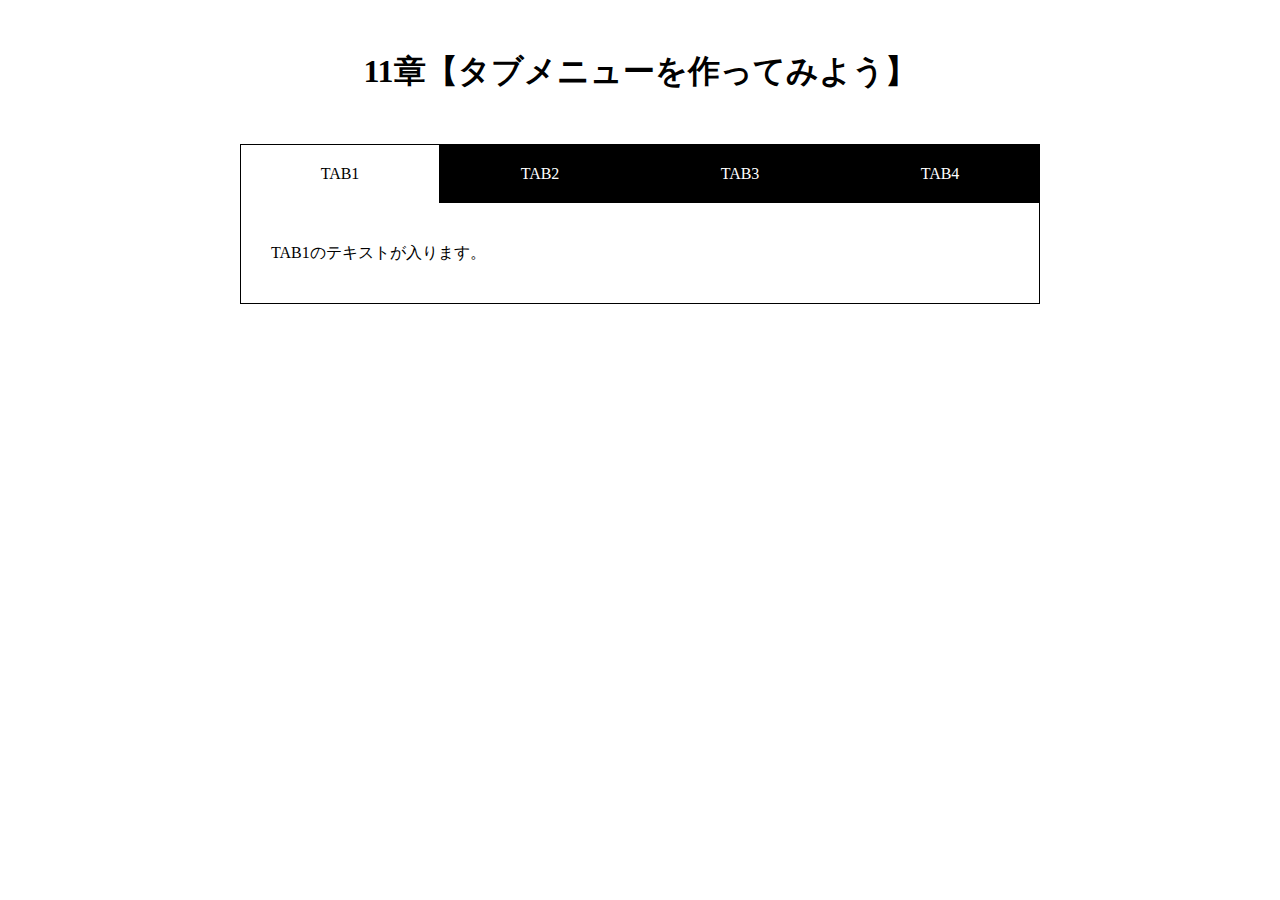
<file: 11/index.html>
<!DOCTYPE html>
<html lang="ja">
  <head>
    <meta charset="UTF-8" />
    <meta name="viewport" content="width=device-width,initial-scale=1.0">
    <title>11章【タブメニューを作ってみよう】</title>
    <link rel="stylesheet" href="css/style.css" />
  </head>
  <body>
    <h1>11章【タブメニューを作ってみよう】</h1>

    <div class="wrap">
      <ul id="tab-menu">
        <li><a href="#tab1" class="active">TAB1</a></li>
        <li><a href="#tab2" class="">TAB2</a></li>
        <li><a href="#tab3" class="">TAB3</a></li>
        <li><a href="#tab4" class="">TAB4</a></li>
      </ul>

      <div id="tab-contents">
        <div id="tab1" class="tab">
          <p>TAB1のテキストが入ります。</p>
        </div>

        <div id="tab2" class="tab">
          <p>TAB2のテキストが入ります。TAB2のテキストが入ります。</p>
        </div>

        <div id="tab3" class="tab">
          <p>TAB3のテキストが入ります。TAB3のテキストが入ります。TAB3のテキストが入ります。</p>
        </div>

        <div id="tab4" class="tab">
          <p>TAB4のテキストが入ります。TAB4のテキストが入ります。TAB4のテキストが入ります。TAB4のテキストが入ります。</p>
        </div>
      </div>
    </div>
    <script src="js/jquery-3.6.0.min.js"></script>
    <script src="js/script.js"></script>
  </body>
</html>
</file>
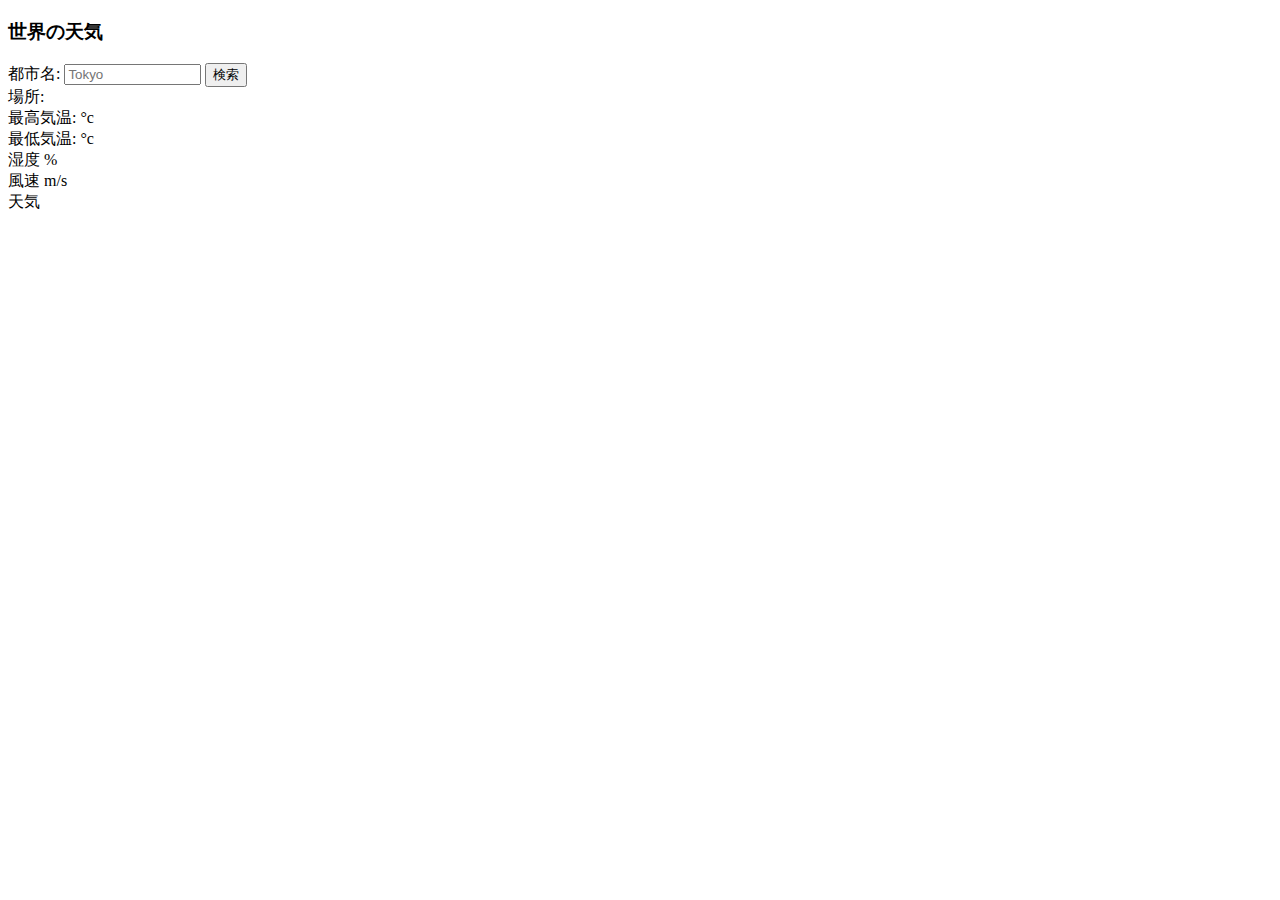
<file: 12/index.html>
<!DOCTYPE html>
<html lang="ja">
  <head>
    <meta charset="UTF-8"/>
    <title>世界の天気</title>
  </head>
  <body>
    <h3>世界の天気</h3>
    <label>都市名:</label>
    <input id="cityname" type="text" size="14" maxlength="14" placeholder="Tokyo">
    <button id="btn">検索</button><br>
    <span>場所:</span>
    <span id="place"></span></body><br>
    <span>最高気温:</span>
    <span id="temp_max"></span>
    <span>°c</span><br>
    <span>最低気温:</span>
    <span id="temp_min"></span>
    <span>°c</span><br>
    <span>湿度</span>
    <span id="humidity"></span>
    <span>%</span><br>
    <span>風速</span>
    <span id="speed"></span>
    <span>m/s</span><br>
    <span>天気</span>
    <span id="weather"></span>
    <div id="icon"><img id="img"></div>
    <script src="jquery-3.6.0.min.js"></script>
    <script src="script.js"></script>
  </body>
</html>
</file>
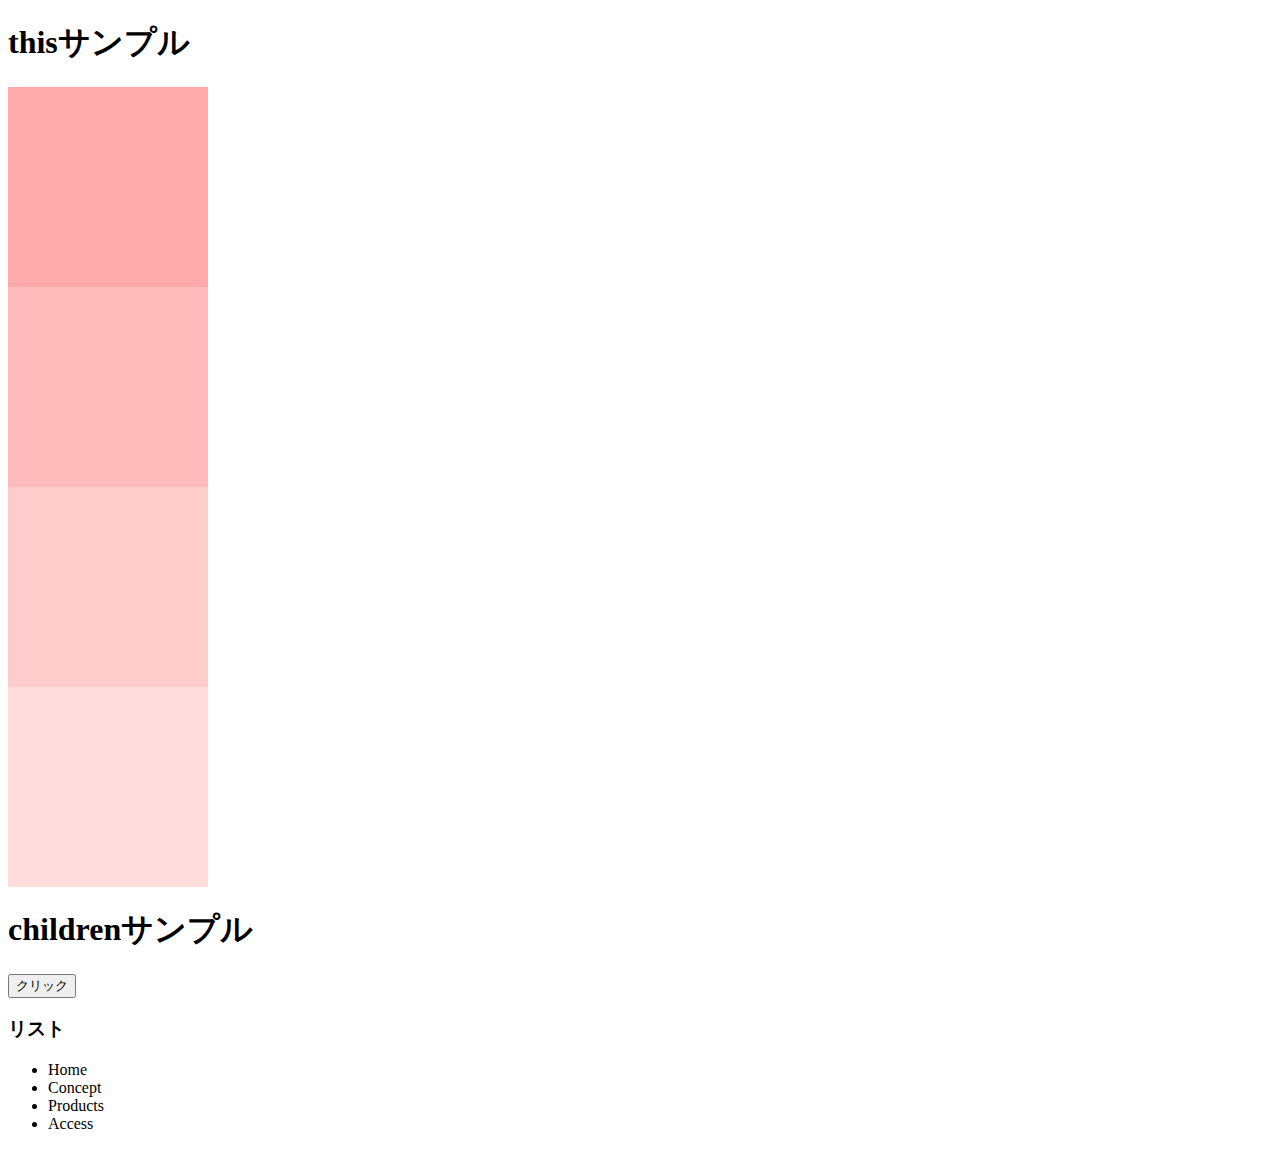
<file: 7/index.html>
<!-- thisの練習 -->

<!-- <!DOCTYPE html>
<html lang="ja">
  <head>
    <meta charset="UTF-8" />
    <link rel="stylesheet" href="app.css" />
  </head>
  <body>
    
</html> -->

<!-- childrenの練習 -->

<!DOCTYPE html>
<html lang="ja">
  <head>
    <meta charset="UTF-8" />
    <link rel="stylesheet" href="app.css" />
  </head>
  <body>
    <div>
      <h1>thisサンプル</h1>
      <div class="box">
        <div class="box1 bg1"></div>
        <div class="box1 bg2"></div>
        <div class="box1 bg3"></div>
        <div class="box1 bg4"></div>
      </div>
    </div>
    <div>
      <h1>childrenサンプル</h1>
      <button>クリック</button>
      <h3>リスト</h3>
      <ul>
        <li>Home</li>
        <li>Concept</li>
        <li>Products</li>
        <li>Access</li>
      </ul>
    </div>
    <script src="jquery-3.6.0.min.js"></script>
    <script src="app.js"></script>
  </body>
</html>
</file>
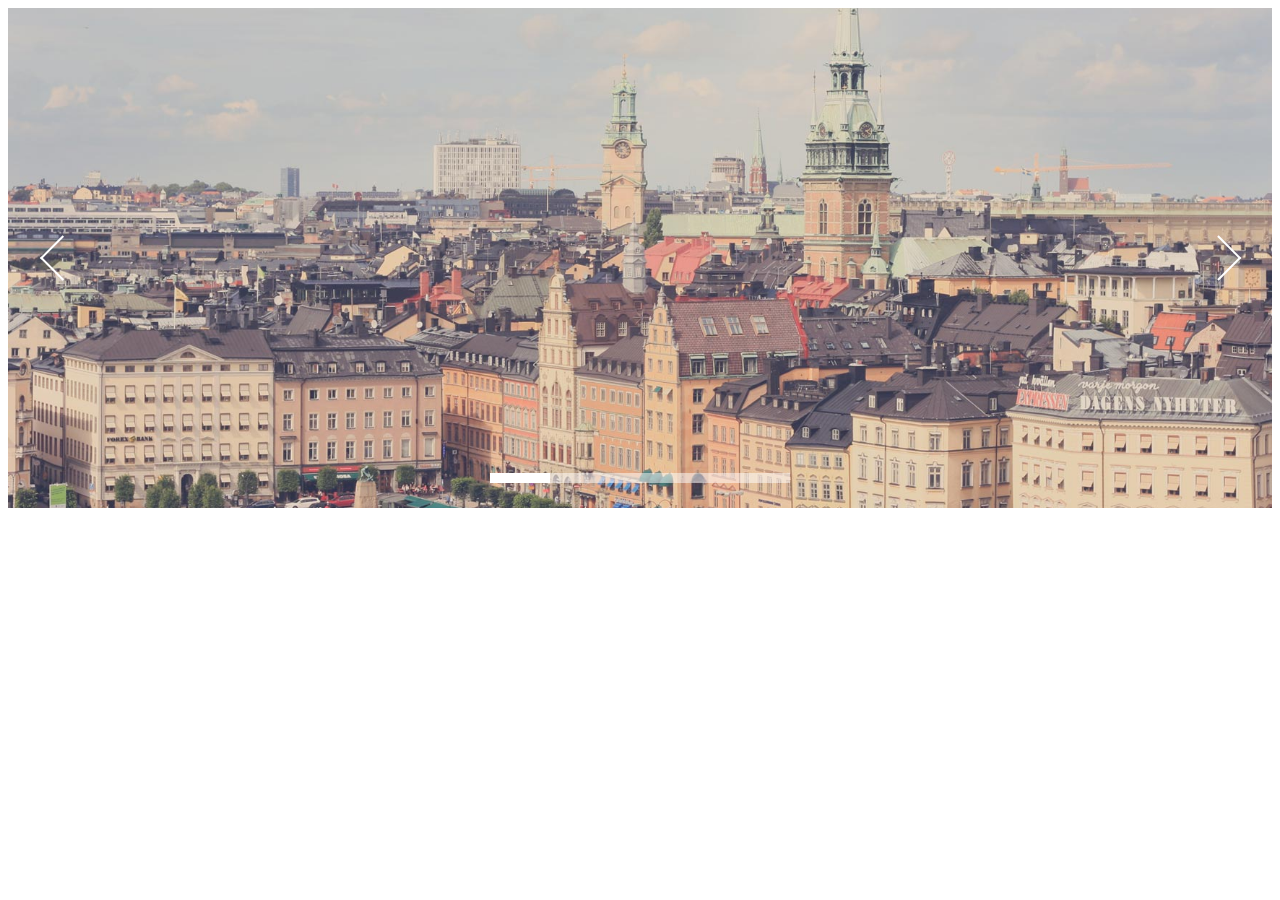
<file: 8/index.html>
<!DOCTYPE html>
<html lang="ja">
  <head>
    <meta charset="UTF-8" />
    <link rel="stylesheet" href="css/skippr.css" />
    <link rel="stylesheet" href="css/style.css" />
    <title>skippr導入</title>
  </head>
  <body>
    <div class="container">
      <div class="theTarget">
        <div style="background-image: url(img/test1.jpg)"></div>
        <div style="background-image: url(img/test2.jpg)"></div>
        <div style="background-image: url(img/test3.jpg)"></div>
        <div style="background-image: url(img/test4.jpg)"></div>
        <div style="background-image: url(img/test5.jpg)"></div>
      </div>
    </div>
    <script src="js/jquery-3.6.0.min.js"></script>
    <script src="js/skippr.min.js"></script>
    <script src="js/script.js"></script>
  </body>
</html>
</file>
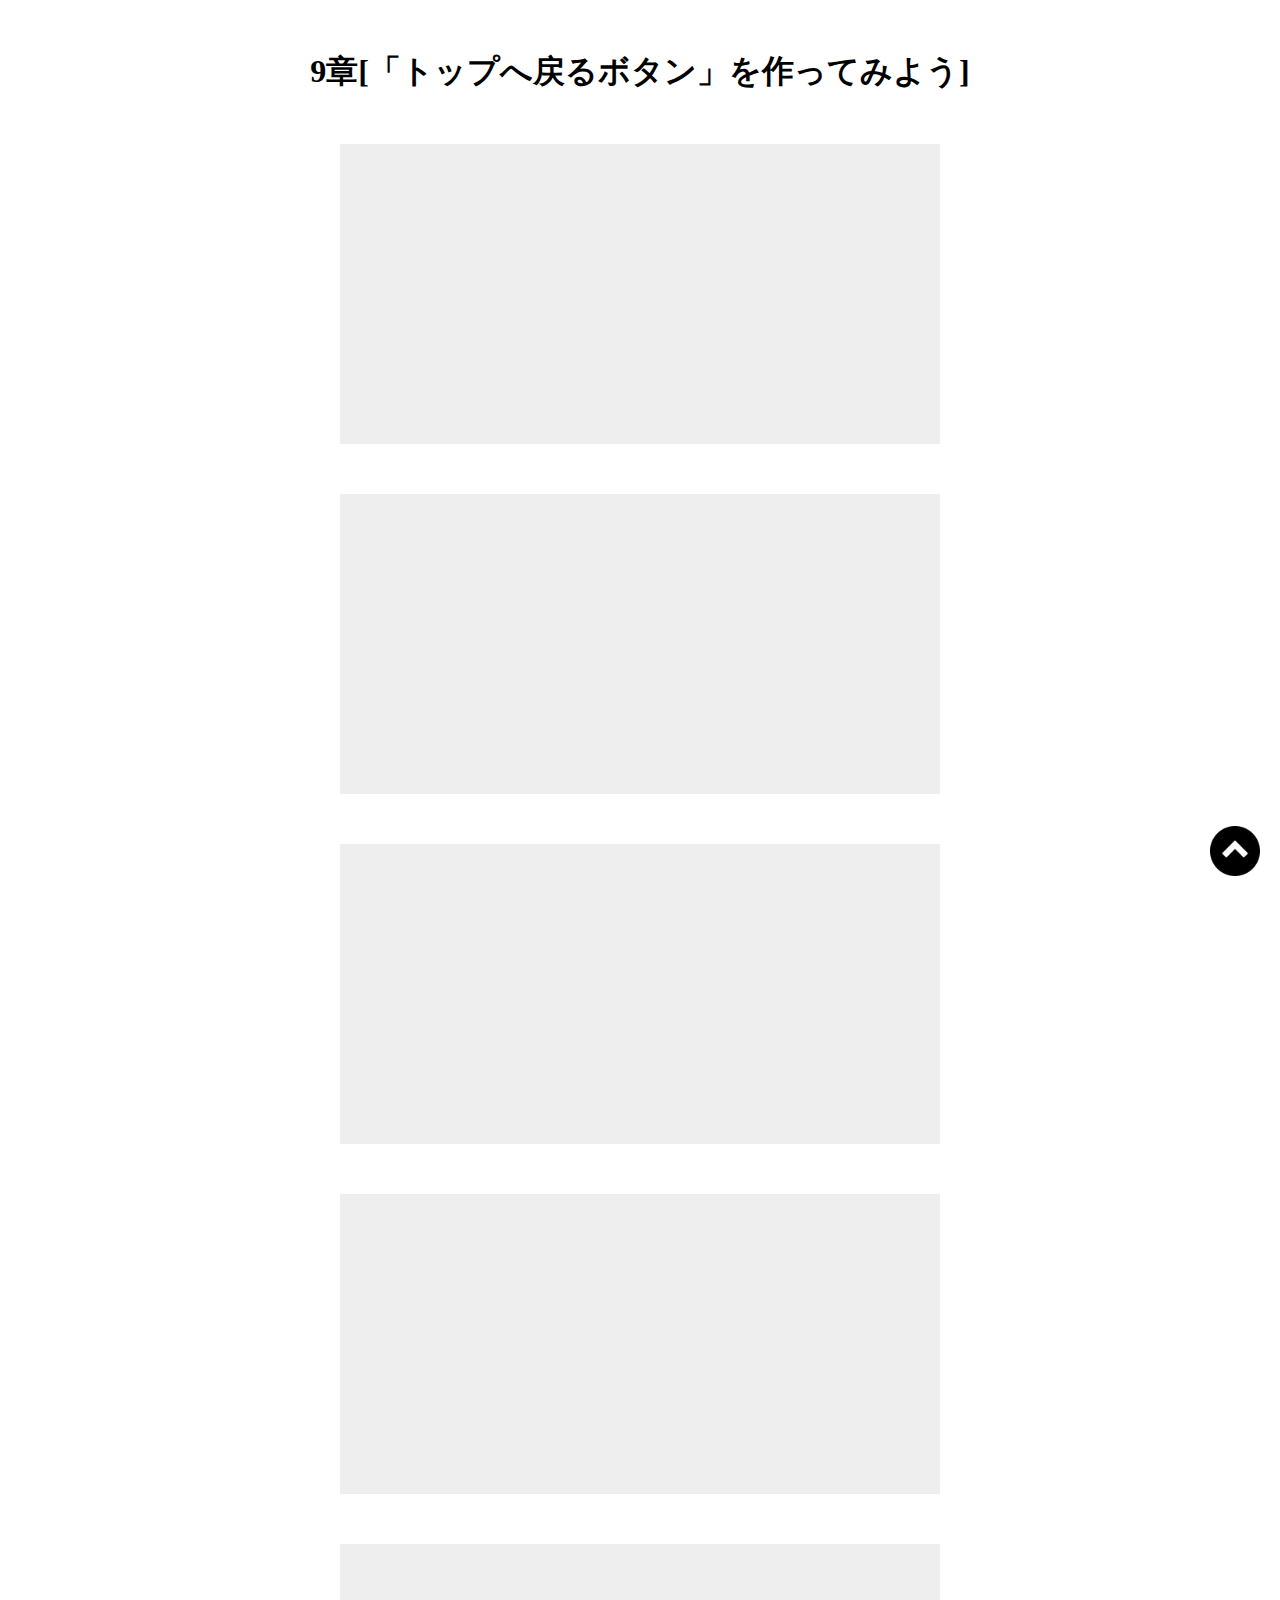
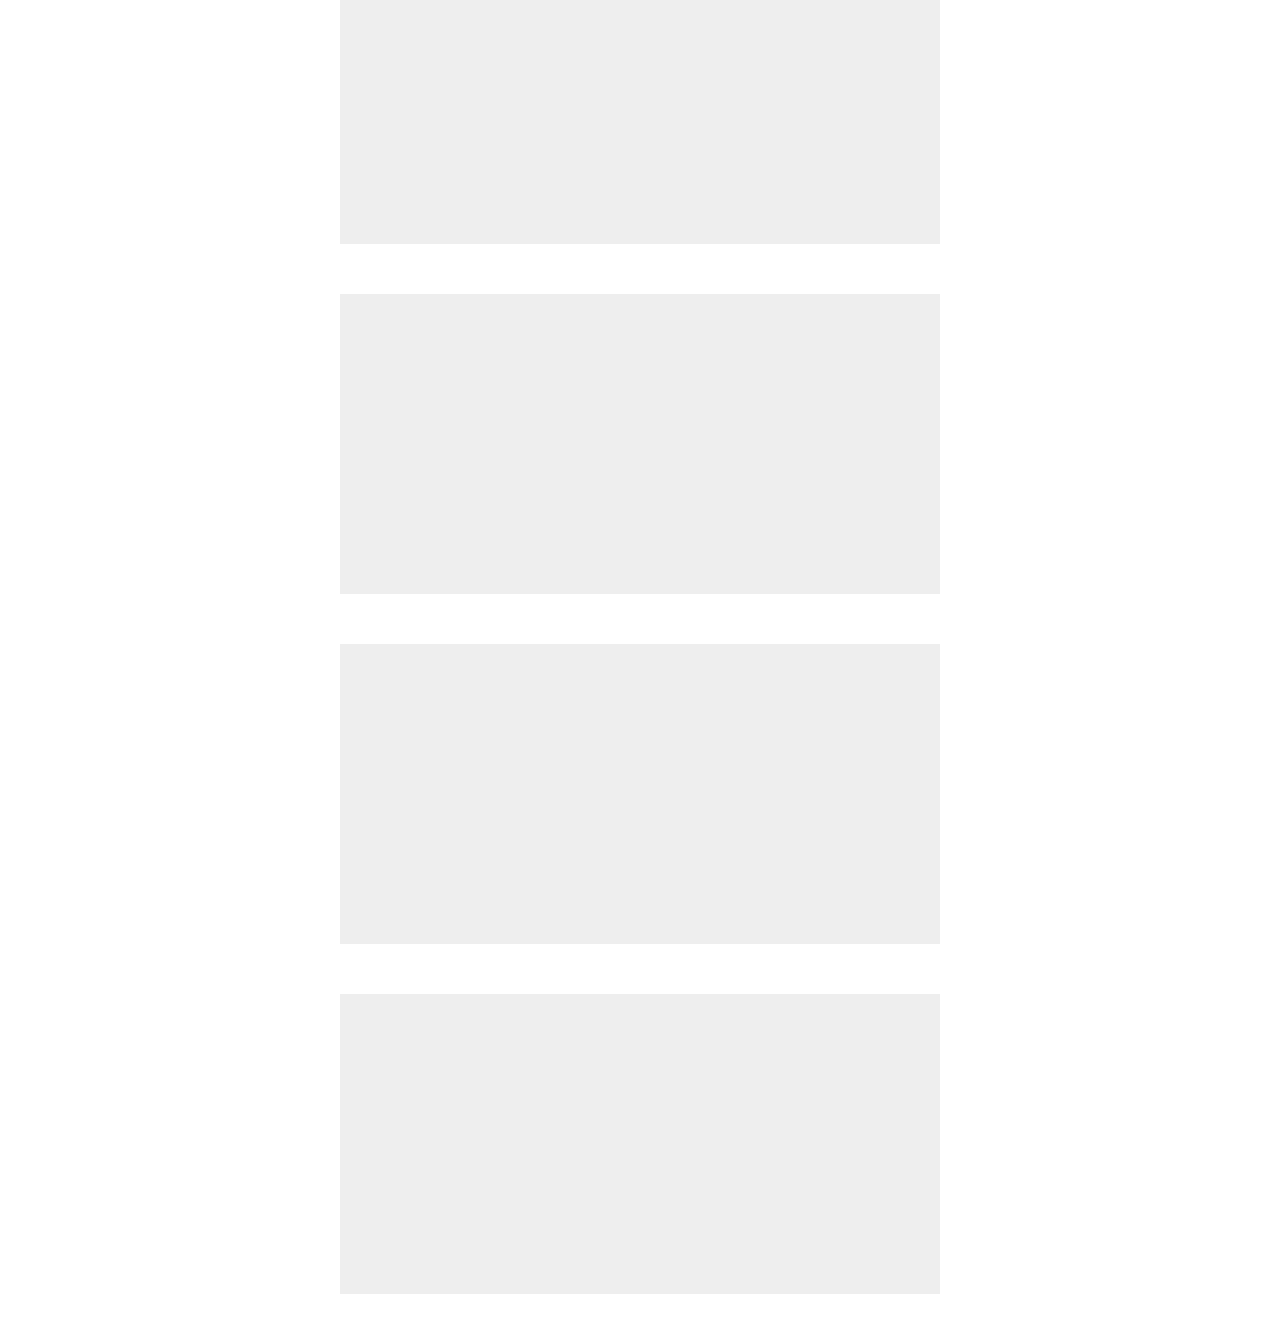
<file: 9/index.html>
<!DOCTYPE html>
<html lang="ja">
  <haad>
    <meta charset="UTF-8"/>
    <meta name="viewport" content="width=device-width,initial-scale=1.0"/>
    <title>9章[「トップへ戻るボタン」を作ってみよう]</title>
    <link rel="stylesheet" href="css/style.css">
  </haad>
  <body>
    <h1>9章[「トップへ戻るボタン」を作ってみよう]</h1>
    
    <div class="box"></div>
    <div class="box"></div>
    <div class="box"></div>
    <div class="box"></div>
    <div class="box"></div>
    <div class="box"></div>
    <div class="box"></div>
    <div class="box"></div>

    <span id="back">
      <a href="#">
        <img src="img/arrow.png" alt="">
      </a>
    </span>

    <script src="js/jquery-3.6.0.min.js"></script>
    <script src="js/script.js"></script>
  </body>
</html>
</file>
<file: 11/css/style.css>
@charset "UTF-8";

* {
  margin: 0;
  padding: 0;
  box-sizing: border-box;
}

h1 {
  text-align: center;
  margin: 50px 0;
}

.wrap {
  width: 90%;
  max-width: 800px;
  margin: 0 auto;
}

#tab-menu {
  display: flex;
}

#tab-menu li {
  list-style-type: none;
  width: 25%;
}

#tab-menu li a {
  color: #fff;
  text-decoration: none;
  display: block;
  padding: 20px;
  text-align: center;
  background: #000;
  border: 1px solid #000;
  border-bottom: none;
}

#tab-menu .active {
  background: #fff;
  color: #000;
}

#tab-contents {
  display: flex;
  flex-wrap: wrap;
}

#tab-contents .tab {
  width: 100%;
  padding: 30px;
  background: #fff;
  border: 1px solid #000;
  border-top: none;
}

#tab-contents p {
  color: #000;
  line-height: 2.5;
}
</file>
<file: 7/app.css>
.box1 {
  height: 200px;
  width: 200px;
}

.bg1 {
  background-color: #ffaaaa;
}

.bg2 {
  background-color: #ffbbbb;
}

.bg3 {
  background-color: #ffcccc;
}

.bg4 {
  background-color: #ffdddd;
}
</file>
<file: 8/css/skippr.css>
.skippr{width:100%;height:100%;position:relative;overflow:hidden}.skippr>div{position:absolute;width:100%;height:100%;background-size:cover;background-position:50% 62.5%}.skippr>img{position:absolute;top:50%;left:50%;-webkit-transform:translate(-50%, -50%);-moz-transform:translate(-50%, -50%);-ms-transform:translate(-50%, -50%);transform:translate(-50%, -50%);width:100%;min-height:100%}.skippr-nav-container{position:absolute;left:50%;-webkit-transform:translate(-50%, 0);transform:translate(-50%, 0);-moz-transform:translate(-50%, 0);-ms-transform:translate(-50%, 0);bottom:25px;overflow:auto;z-index:999}.skippr-nav-element{cursor:pointer;float:left;background-color:rgba(255,255,255,0.5);-webkit-transition:all .25s linear;transition:all .25s linear}.skippr-nav-element-bubble{width:12px;height:12px;border-radius:50%;margin:0 4px}.skippr-nav-element-block{width:60px;height:10px}.skippr-nav-element:hover,.skippr-nav-element-active{background-color:#fff}.skippr-arrow{position:absolute;z-index:999;top:50%;-webkit-transform:translate(0%, -50%);-moz-transform:translate(0%, -50%);-ms-transform:translate(0%, -50%);transform:translate(0%, -50%);width:30px;height:30px;transform-origin:center center;-webkit-transform-origin:top left;cursor:pointer}.skippr-previous{left:2.5%;-webkit-transform:rotate(-45deg);transform:rotate(-45deg);border-top:2px solid white;border-left:2px solid white}.skippr-next{right:3.5%;-webkit-transform:rotate(-45deg);transform:rotate(-45deg);border-bottom:2px solid white;border-right:2px solid white}
/*# sourceMappingURL=skippr.css.map */
</file>
<file: 8/css/style.css>
.container {
  height: 500px;
}
</file>
<file: 9/css/style.css>
/*　スタイルシートがHTMLと同じフォルダ内に存在しない場合はCSSで文字コードを指定しなければならないという決まりがある */
@charset "UTF-8";
* {
  margin: 0;
  padding: 0;
  box-sizing: border-box;
}

h1 {
  text-align: center;
  margin: 50px 0;
}

.box {
  height: 300px;
  width: 600px;
  margin: 0 auto 50px;
  background-color: #eee;
}

#back {
  position: fixed;
  right: 20px;
  bottom: 20px;
}

#back img {
  width: 50px;
}
</file>
